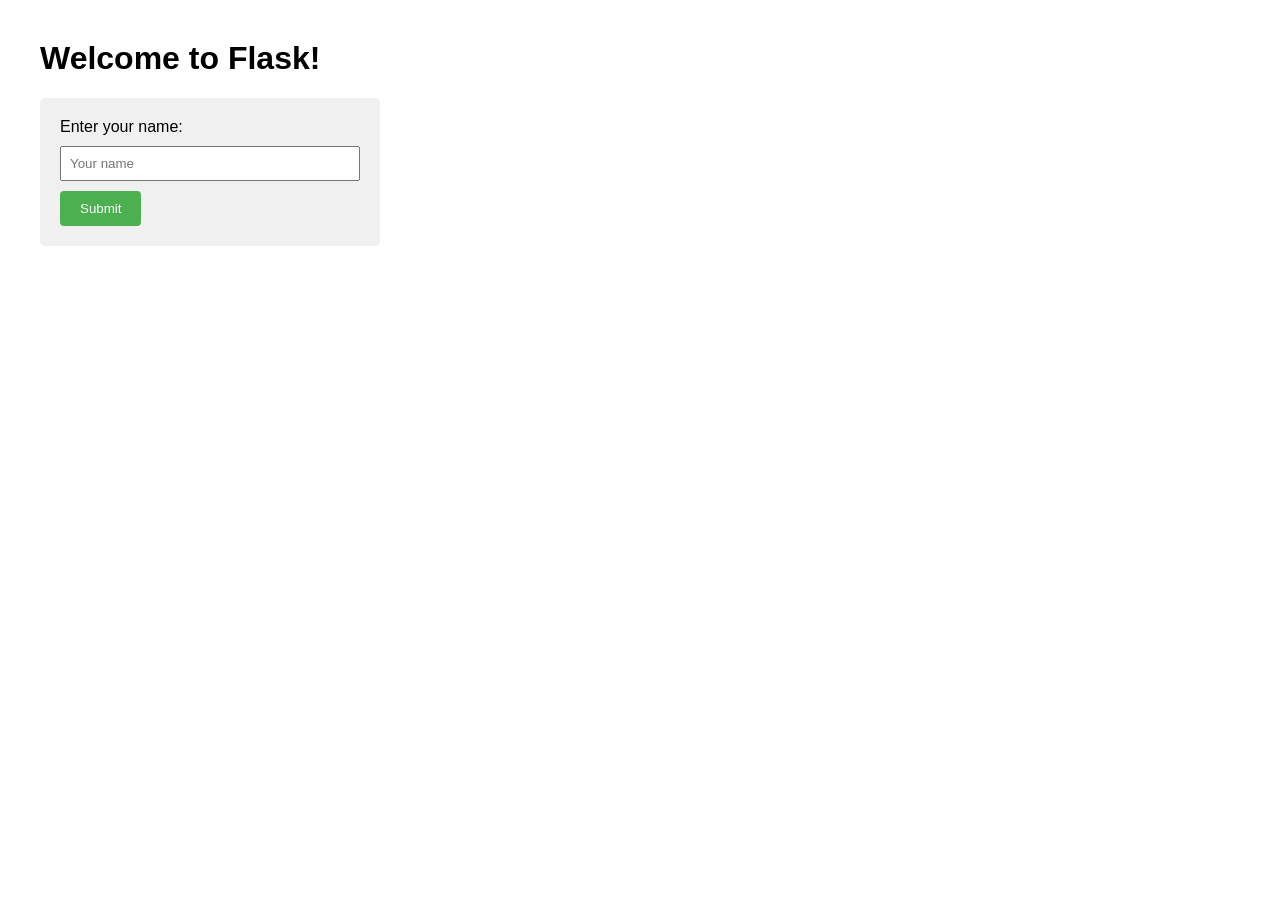
<file: templates/index.html>
<!DOCTYPE html>
<html>
<head>
    <title>Flask App</title>
    <style>
        body { font-family: Arial, sans-serif; margin: 40px; }
        form { background: #f0f0f0; padding: 20px; border-radius: 5px; width: 300px; }
        input { padding: 8px; margin: 10px 0; width: 100%; box-sizing: border-box; }
        button { background: #4CAF50; color: white; padding: 10px 20px; border: none; border-radius: 4px; cursor: pointer; }
        button:hover { background: #45a049; }
    </style>
</head>
<body>
    <h1>Welcome to Flask!</h1>
    <form method="POST" action="/hello">
        <label for="name">Enter your name:</label>
        <input type="text" id="name" name="name" placeholder="Your name" required>
        <button type="submit">Submit</button>
    </form>
</body>
</html>
</file>
